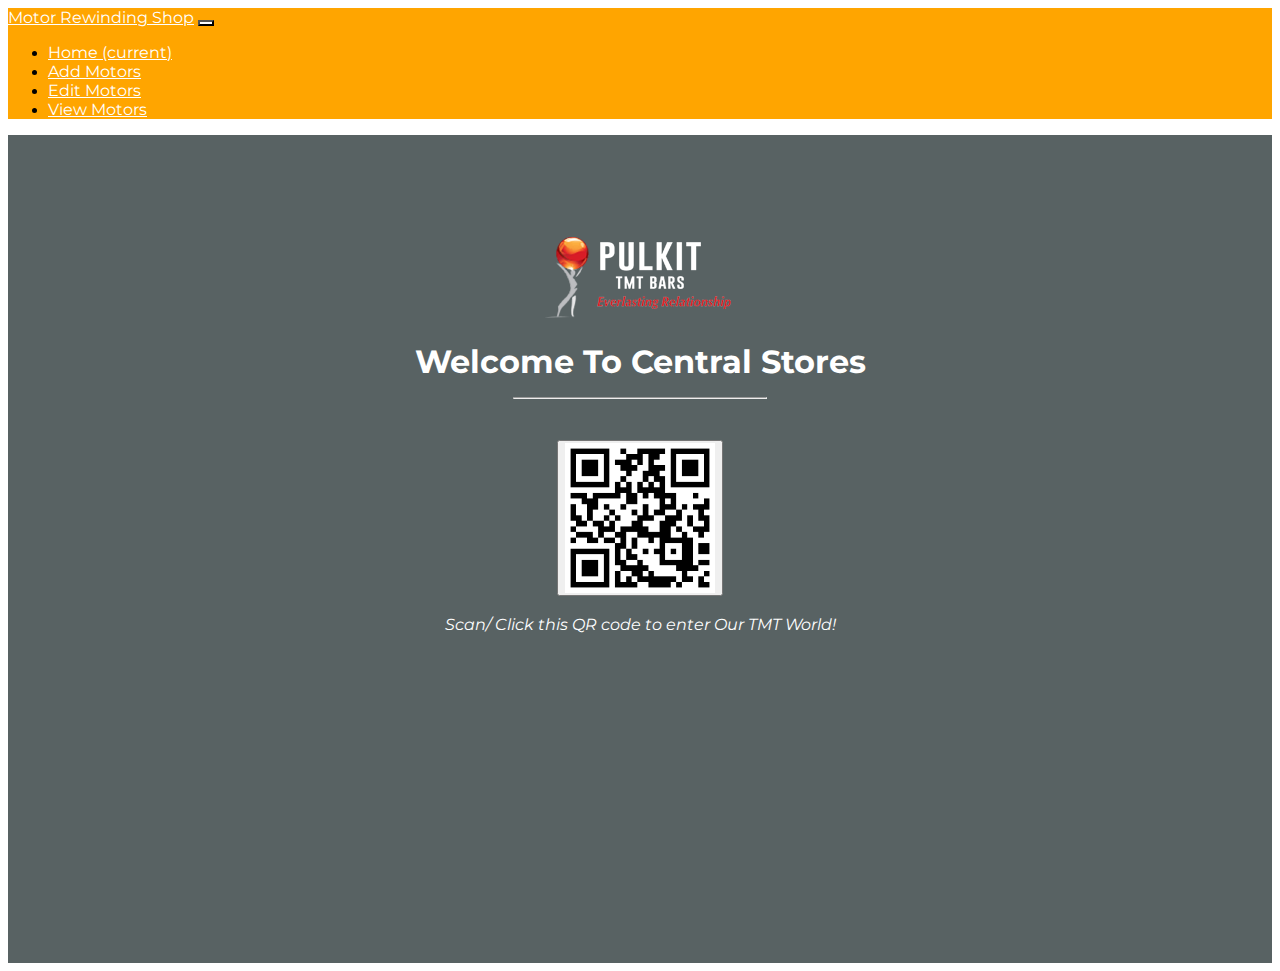
<file: index.html>
<html>

<head>
    <link rel="preconnect" href="https://fonts.googleapis.com">
    <meta name="viewport" content="width=device-width, initial-scale=1.0">
    <link rel="preconnect" href="https://fonts.gstatic.com" crossorigin>
    <link href="https://fonts.googleapis.com/css2?family=Montserrat:ital,wght@0,100..900;1,100..900&display=swap"
        rel="stylesheet">
    <link rel="stylesheet" href="style.css">
    <link rel="stylesheet" href="https://cdn.jsdelivr.net/npm/bootstrap@4.6.2/dist/css/bootstrap.min.css"
        integrity="sha384-xOolHFLEh07PJGoPkLv1IbcEPTNtaed2xpHsD9ESMhqIYd0nLMwNLD69Npy4HI+N" crossorigin="anonymous">
</head>
<title> Central Stores </title>

<body>
    <header>
        <nav class="navbar navbar-expand-lg navbar-light" id="navigation">
            <a class="navbar-brand" href="index.html" id="nav_head">Motor Rewinding Shop</a>
            <button class="navbar-toggler" type="button" data-toggle="collapse" data-target="#navbarSupportedContent"
                aria-controls="navbarSupportedContent" aria-expanded="false" aria-label="Toggle navigation" style="background-color: #fff;">
                <span class="navbar-toggler-icon" ></span>
            </button>

            <div class="collapse navbar-collapse" id="navbarSupportedContent">
                <ul class="navbar-nav mr-auto">
                    <li class="nav-item active">
                        <a class="nav-link" href="index.html" id="nav_head">Home <span
                                class="sr-only">(current)</span></a>
                    </li>
                    <li class="nav-item">
                        <a class="nav-link" href="add_motors.html" id="nav_head">Add Motors</a>
                    </li>
                    <li class="nav-item">
                        <a class="nav-link" href="get_all_motors.html" id="nav_head">Edit Motors</a>
                    </li>
                    <li class="nav-item">
                        <a class="nav-link" href="list_of_motors.html" id="nav_head">View Motors</a>
                    </li>


                </ul>

            </div>
        </nav>
    </header>
    <section id="home">
        <figure>
            <img src="pulkittmt_logo.png" alt="logo" id="logo">
        </figure>
        <h1>
            Welcome To Central Stores
            <hr>
        </h1>

        
        <br>
        <button type ="button"><a href="https://pulkittmt.in/">
        <img src="website_qr.png" alt="company website" width="150px" height="150px" ></a></button>
        <br><br> <i>Scan/ Click this QR code to enter Our TMT World!</i>
    </section>

</body>
<script src="https://cdn.jsdelivr.net/npm/jquery@3.5.1/dist/jquery.slim.min.js"
    integrity="sha384-DfXdz2htPH0lsSSs5nCTpuj/zy4C+OGpamoFVy38MVBnE+IbbVYUew+OrCXaRkfj"
    crossorigin="anonymous"></script>
<script src="https://cdn.jsdelivr.net/npm/bootstrap@4.6.2/dist/js/bootstrap.bundle.min.js"
    integrity="sha384-Fy6S3B9q64WdZWQUiU+q4/2Lc9npb8tCaSX9FK7E8HnRr0Jz8D6OP9dO5Vg3Q9ct"
    crossorigin="anonymous"></script>




</html>
</file>
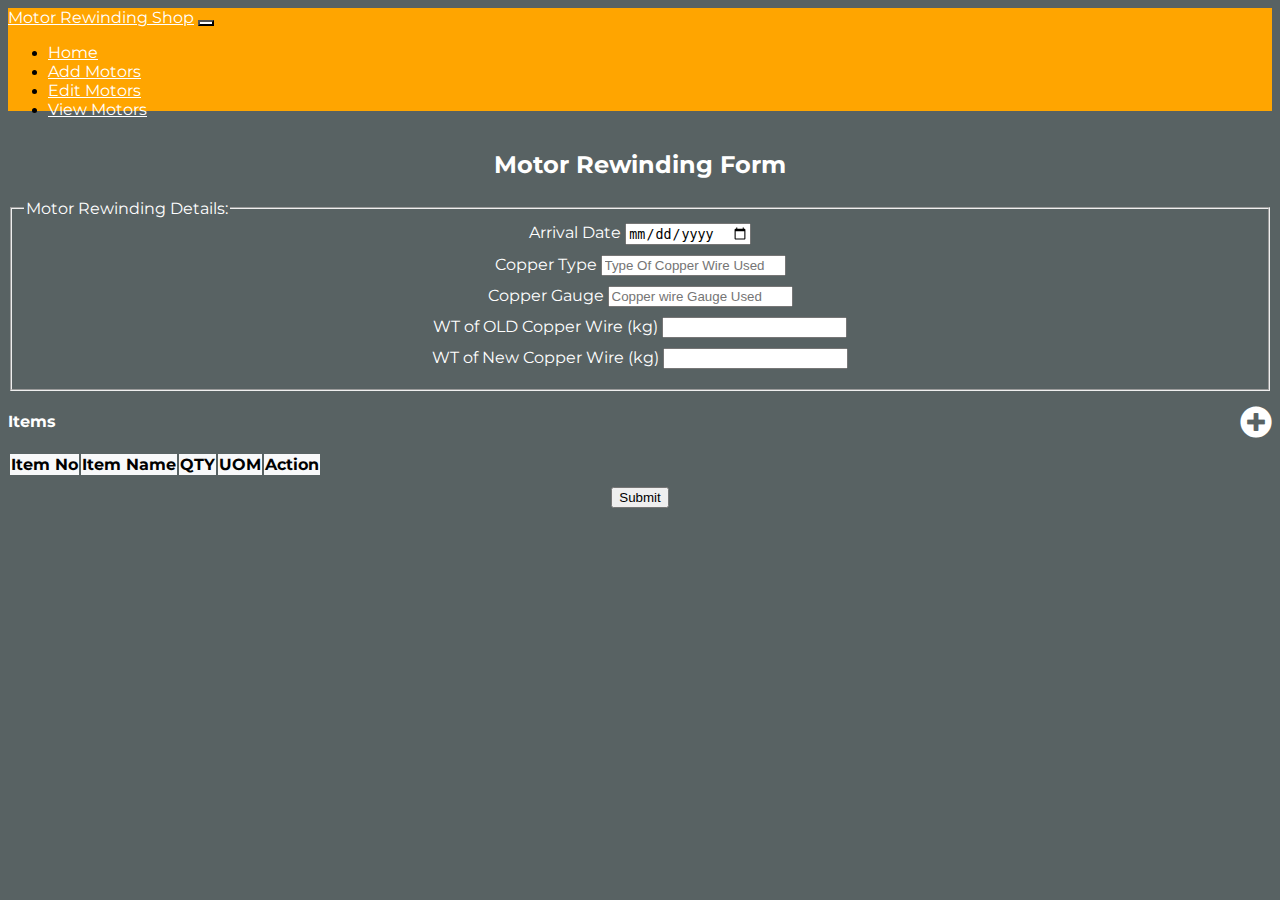
<file: edit_motor_form.html>
<html>

<head>
    <meta name="viewport" content="width=device-width, initial-scale=1.0">

    <link rel="preconnect" href="https://fonts.googleapis.com">
    <link rel="preconnect" href="https://fonts.gstatic.com" crossorigin>
    <link href="https://fonts.googleapis.com/css2?family=Montserrat:ital,wght@0,100..900;1,100..900&display=swap"
        rel="stylesheet">
    <link rel="stylesheet" href="style.css">
    <link rel="stylesheet" href="https://cdnjs.cloudflare.com/ajax/libs/font-awesome/5.15.4/css/all.min.css">
    <link rel="stylesheet" href="https://cdn.jsdelivr.net/npm/bootstrap@4.6.2/dist/css/bootstrap.min.css"
        integrity="sha384-xOolHFLEh07PJGoPkLv1IbcEPTNtaed2xpHsD9ESMhqIYd0nLMwNLD69Npy4HI+N" crossorigin="anonymous">
</head>
<title>
    Edit Motors
</title>
<style>
    body{
        
    background-color: rgba(88, 98, 99, 100);
    }
    .form-control {
            margin-bottom: 10px;
        }
        .table thead th {
            background-color: #f8f9fa;
        }
        .btn {
            margin-top: 10px;
        }
        .heading-container {
            display: flex;
            align-items: center;
            justify-content: space-between;
        }
        .add-item-btn {
            cursor: pointer;
        }
</style>

<body>
    <header>
        <nav class="navbar navbar-expand-lg navbar-light" id="navigation">
            <a class="navbar-brand" href="index.html" id="nav_head">Motor Rewinding Shop</a>
            <button class="navbar-toggler" type="button" data-toggle="collapse" data-target="#navbarSupportedContent"
                aria-controls="navbarSupportedContent" aria-expanded="false" aria-label="Toggle navigation" style="background-color: #fff;">
                <span class="navbar-toggler-icon"></span>
            </button>

            <div class="collapse navbar-collapse" id="navbarSupportedContent">
                <ul class="navbar-nav mr-auto">
                    <li class="nav-item active">
                        <a class="nav-link" href="index.html" id="nav_head">Home <span
                                class="sr-only">(current)</span></a>
                    </li>
                    <li class="nav-item">
                        <a class="nav-link" href="add_motors.html" id="nav_head">Add Motors</a>
                    </li>
                    <li class="nav-item">
                        <a class="nav-link" href="get_all_motors.html" id="nav_head">Edit Motors</a>
                    </li>
                    <li class="nav-item">
                        <a class="nav-link" href="list_of_motors.html" id="nav_head">View Motors</a>
                    </li>

                </ul>

            </div>
        </nav>
    </header>
      
<section id="mrf">
    <div class="container mt-4">
        <br>
        <h2 class="text-center mb-4">Motor Rewinding Form</h2>
        <form id="motorRewindingForm">
            <fieldset>
                <legend>Motor Rewinding Details:</legend>
                <div class="row">
                    <div class="col-12 col-md-6">
                        <div class="form-group">
                            <label for="arrivalDate">Arrival Date</label>
                            <input type="date" class="form-control" id="arrivalDate" name="arrivalDate" required>
                        </div>
                    </div>
                    <div class="col-12 col-md-6">
                        <div class="form-group">
                            <label for="copperType">Copper Type</label>
                            <input type="text" class="form-control" id="copperType" name="copperType" placeholder="Type Of Copper Wire Used" required>
                        </div>
                    </div>
                </div>
                <div class="row">
                    <div class="col-12 col-md-6">
                        <div class="form-group">
                            <label for="copperGauge">Copper Gauge</label>
                            <input type="text" class="form-control" id="copperGauge" name="copperGauge" placeholder="Copper wire Gauge Used" required>
                        </div>
                    </div>
                    <div class="col-12 col-md-6">
                        <div class="form-group">
                            <label for="wtOldCopperWire">WT of OLD Copper Wire (kg)</label>
                            <input type="number" class="form-control" id="wtOldCopperWire" name="wtOldCopperWire" step="any" required>
                        </div>
                    </div>
                </div>
                <div class="row">
                    <div class="col-12 col-md-6">
                        <div class="form-group">
                            <label for="wtNewCopperWire">WT of New Copper Wire (kg)</label>
                            <input type="number" class="form-control" id="wtNewCopperWire" name="wtNewCopperWire" step="any" required>
                        </div>
                    </div>
                </div>
            </fieldset>

            <div class="mt-4">
                <div class="heading-container mb-3">
                    <h4 class="mb-0">Items</h4>
                    <i class="fas fa-plus-circle fa-2x add-item-btn text-primary" onclick="addRow()"></i>
                </div>
                <table class="table table-bordered" id="itemTable">
                    <thead>
                        <tr>
                            <th>Item No</th>
                            <th>Item Name</th>
                            <th>QTY</th>
                            <th>UOM</th>
                            <th>Action</th>
                        </tr>
                    </thead>
                    <tbody>
                        <!-- Rows will be added here dynamically -->
                    </tbody>
                </table>
            </div>
            
            <div class="mt-4">
                <button type="button" class="btn btn-outline-warning btn-block" onclick="submitForm()">Submit</button>
            </div>
        </form>
    </div>

    <script>
        let itemCount = 0;

        function addRow() {
            const tableBody = document.querySelector('#itemTable tbody');
            const newRow = tableBody.insertRow();
            const index = itemCount++;

            newRow.innerHTML = `
                <td><input type="text" class="form-control" name="items[${index}].itemNo" placeholder="Item Number"></td>
                <td><input type="text" class="form-control" name="items[${index}].itemName"></td>
                <td><input type="number" class="form-control" name="items[${index}].qty" step="any"></td>
                <td>
                    <select class="form-control" name="items[${index}].uom">
                        <option value="KG">KG</option>
                        <option value="NO">NO</option>
                        <option value="MTR">MTR</option>
                        <option value="LTR">LTR</option>
                    </select>
                </td>
                <td><button type="button" class="btn btn-danger" onclick="removeRow(this)">Remove</button></td>
            `;
        }

        function removeRow(button) {
            const row = button.closest('tr');
            row.remove();
        }

        async function submitForm() {
            const form = document.getElementById('motorRewindingForm');
            const formData = new FormData(form);

            const data = {};
            formData.forEach((value, key) => {
                if (key.startsWith('items[')) {
                    const [_, index, field] = key.match(/^items\[(\d+)\]\.(.*)$/);
                    if (!data.items) data.items = [];
                    if (!data.items[index]) data.items[index] = {};
                    data.items[index][field] = value;
                } else {
                    data[key] = value;
                }
            });

            const res=await fetch('https://mrs-production.up.railway.app/api/motor-rewindings', {
                method: 'POST',
                headers: {
                    'Content-Type': 'application/json'
                },
                body: JSON.stringify(data)
            });
            if(res.ok)
            {
                const result = await res.json();
                   
                    alert('Motor saved successfully!');
                    window.location.href="index.html";
            }
            else {
                    alert('Error saving motor:', res.statusText);
                }
                
            // .then(res => res.json())
            // .then(result => {
            //     console.log('Success:', res);
            //     alert('Data submitted successfully!');
            // })
            // .catch(error => {
            //     console.error('Error:', error);
            //     alert('Failed to submit data.');
            // });
        }
        
    </script>
    
</body>

<script src="https://cdn.jsdelivr.net/npm/jquery@3.5.1/dist/jquery.slim.min.js"
    integrity="sha384-DfXdz2htPH0lsSSs5nCTpuj/zy4C+OGpamoFVy38MVBnE+IbbVYUew+OrCXaRkfj"
    crossorigin="anonymous"></script>
<script src="https://cdn.jsdelivr.net/npm/bootstrap@4.6.2/dist/js/bootstrap.bundle.min.js"
    integrity="sha384-Fy6S3B9q64WdZWQUiU+q4/2Lc9npb8tCaSX9FK7E8HnRr0Jz8D6OP9dO5Vg3Q9ct"
    crossorigin="anonymous"></script>

</html>
</file>
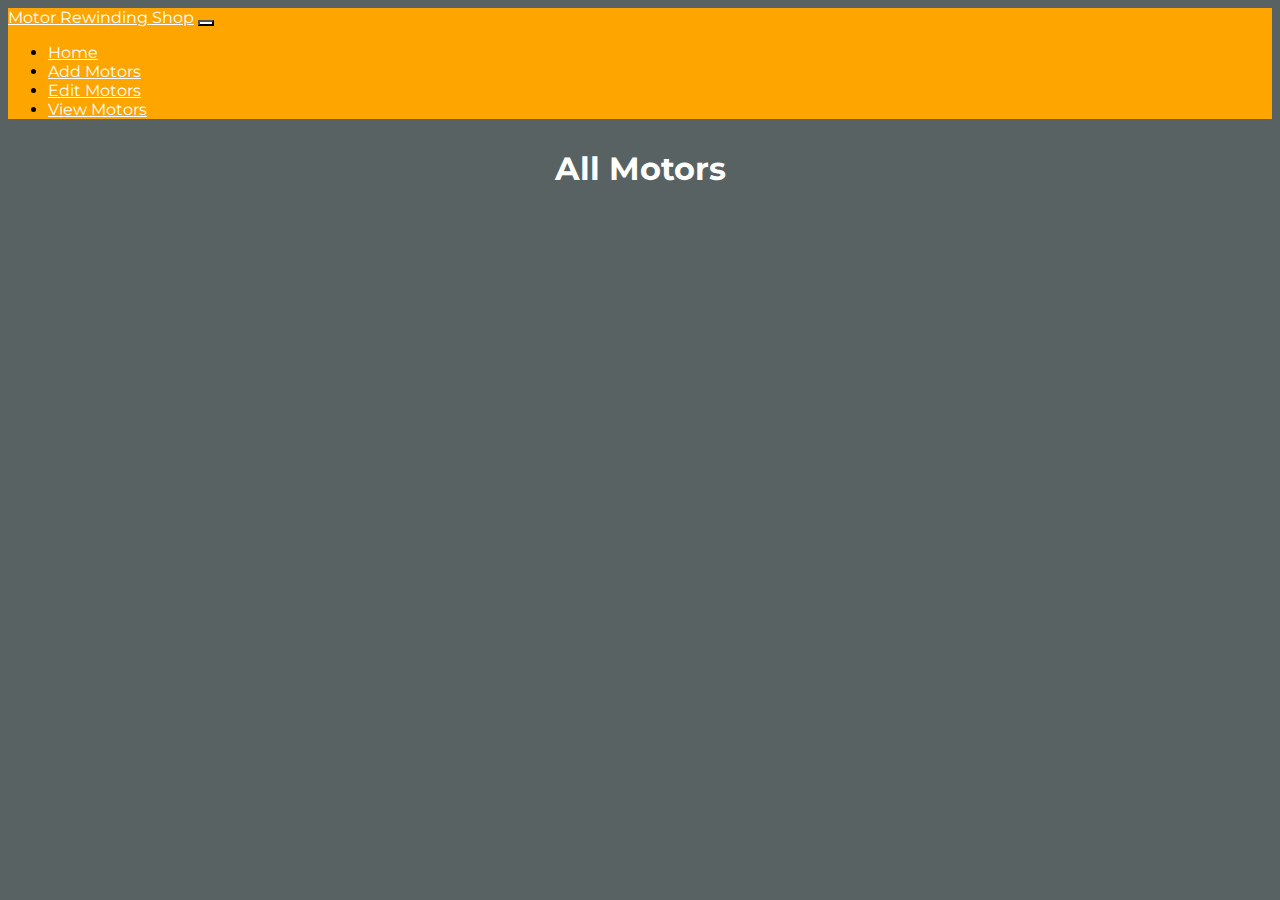
<file: get_all_motors.html>
<!DOCTYPE html>
<html lang="en">
<head>
    <meta name="viewport" content="width=device-width, initial-scale=1.0">
    <link rel="preconnect" href="https://fonts.googleapis.com">
    <link rel="stylesheet" href="style.css">
    <link rel="preconnect" href="https://fonts.gstatic.com" crossorigin>
    <link href="https://fonts.googleapis.com/css2?family=Montserrat:ital,wght@0,100..900;1,100..900&display=swap" rel="stylesheet">
    <link rel="stylesheet" href="https://cdn.jsdelivr.net/npm/bootstrap@4.6.2/dist/css/bootstrap.min.css" integrity="sha384-xOolHFLEh07PJGoPkLv1IbcEPTNtaed2xpHsD9ESMhqIYd0nLMwNLD69Npy4HI+N" crossorigin="anonymous">
    <link rel="stylesheet" href="https://cdnjs.cloudflare.com/ajax/libs/font-awesome/5.15.3/css/all.min.css">
    <meta name="referrer" content="origin" />
    <meta charset="UTF-8">
    <title>Display Motors</title>
    <style>
        body {
            background-color: rgba(88, 98, 99, 100);
            font-family: 'Montserrat', sans-serif;
            text-decoration: none;
        }
        .container {
            margin-top: 30px;
        }
        .card {
            margin-bottom: 15px;
        }
        .card-header {
            background-color: rgba(88, 98, 99, 100);
            color: white;
        }
        .card-header button {
            color: white;
            text-decoration: none;
            font-weight: bold;
        }
        .card-body {
            text-decoration: none;
            background-color: #ffffff;
            border-top: 1px solid #dee2e6;
            display: flex;
            justify-content: space-between;
            align-items: center;
        }
        .card-body p {
            margin: 0;
            padding: 10px 0;
        }
        .icon {
            margin-right: 8px;
            text-decoration: none;
        }
        .edit-btn {
            margin-left: 10px;
        }
        .pagination {
            justify-content: center;
        }
    </style>
</head>
<body>
    <header>
        <nav class="navbar navbar-expand-lg navbar-light" id="navigation">
            <a class="navbar-brand" href="index.html" id="nav_head">Motor Rewinding Shop</a>
            <button class="navbar-toggler" type="button" data-toggle="collapse" data-target="#navbarSupportedContent" aria-controls="navbarSupportedContent" aria-expanded="false" aria-label="Toggle navigation" style="background-color: #ffffff;">
                <span class="navbar-toggler-icon"></span>
            </button>
            <div class="collapse navbar-collapse" id="navbarSupportedContent">
                <ul class="navbar-nav mr-auto">
                    <li class="nav-item active">
                        <a class="nav-link" href="index.html" id="nav_head">Home <span class="sr-only">(current)</span></a>
                    </li>
                    <li class="nav-item">
                        <a class="nav-link" href="add_motors.html" id="nav_head">Add Motors</a>
                    </li>
                    <li class="nav-item">
                        <a class="nav-link" href="edit_motor_form.html" id="nav_head">Edit Motors</a>
                    </li>
                    <li class="nav-item">
                        <a class="nav-link" href="list_of_motors.html" id="nav_head">View Motors</a>
                    </li>
                </ul>
            </div>
        </nav>
    </header>
    <div class="container">
        <div id="get">
            <h1 class="mb-4" style="color: #ffffff;text-align: center;">All Motors</h1>
            <div id="accordion">
                <!-- Accordion items will be dynamically inserted here -->
            </div>
            <nav aria-label="Page navigation">
                <ul class="pagination" id="pagination">
                    <!-- Pagination items will be dynamically inserted here -->
                </ul>
            </nav>
        </div>
    </div>

    <script>
        const ITEMS_PER_PAGE = 6;
        let motors = [];
        let currentPage = 1;

        async function fetchMotors() {
            try {
                const response = await fetch('https://mrs-production.up.railway.app/api/motors/get_All'); // Replace with your server URL
                if (response.ok) {
                    motors = await response.json();
                    displayMotors();
                    setupPagination();
                } else {
                    console.error('Error fetching motors:', response.statusText);
                }
            } catch (error) {
                console.error('Fetch error:', error);
            }
        }

        function displayMotors() {
            const accordionContainer = document.getElementById('accordion');
            accordionContainer.innerHTML = ''; // Clear existing content

            const start = (currentPage - 1) * ITEMS_PER_PAGE;
            const end = start + ITEMS_PER_PAGE;
            const paginatedMotors = motors.slice(start, end);

            paginatedMotors.forEach((motor, index) => {
                const motorItem = document.createElement('div');
                motorItem.className = 'card';
                motorItem.innerHTML = `
                    <div class="card-header" id="heading${start + index}">
                        <h5 class="mb-0">
                            <button class="btn btn-link" type="button" data-toggle="collapse" data-target="#collapse${start + index}" aria-expanded="true" aria-controls="collapse${start + index}" style="text-decoration:none;border:none">
                                <i class="fas fa-tools"></i> Motor Reg: ${motor.reg}
                            </button>
                        </h5>
                    </div>
                    <div id="collapse${start + index}" class="collapse" aria-labelledby="heading${start + index}" data-parent="#accordion">
                        <div class="card-body">
                            <div>
                                <p><i class="fas fa-cogs icon"></i><strong> HP:</strong> ${motor.hp}</p>
                                <p><i class="fas fa-bolt icon"></i><strong> KW:</strong> ${motor.kw}</p>
                                <p><i class="fas fa-user icon"></i><strong> Name:</strong> ${motor.name}</p>
                                <p><i class="fas fa-industry icon"></i><strong> Division:</strong> ${motor.division}</p>
                                <p><i class="fas fa-building icon"></i><strong> Department:</strong> ${motor.department}</p>
                                <p><i class="fas fa-plug icon"></i><strong> Phase:</strong> ${motor.phase}</p>
                                <p><i class="fas fa-exclamation-triangle icon"></i><strong> Fault:</strong> ${motor.fault}</p>
                            </div>
                            <a href="edit_motor_form.html"><button class="btn btn-danger edit-btn"><i class="fas fa-edit icon"></i> Edit</button></a>
                        </div>
                    </div>
                `;
                accordionContainer.appendChild(motorItem);
            });
        }

        function setupPagination() {
            const paginationContainer = document.getElementById('pagination');
            paginationContainer.innerHTML = ''; 

            const totalPages = Math.ceil(motors.length / ITEMS_PER_PAGE);
            for (let i = 1; i <= totalPages; i++) {
                const pageItem = document.createElement('li');
                pageItem.className = `page-item ${i === currentPage ? 'active' : ''}`;
                pageItem.innerHTML = `
                    <a class="page-link" href="#" onclick="changePage(${i})">${i}</a>
                `;
                paginationContainer.appendChild(pageItem);
            }
        }

        function changePage(pageNumber) {
            currentPage = pageNumber;
            displayMotors();
            setupPagination();
        }

        function editMotor(serialNumber) {
            // Implement the logic to edit a motor
            // For example, redirect to an edit page with the motor's serial number
            window.location.href = `edit_motor.html?serialNumber=${serialNumber}`;
        }

        window.onload = fetchMotors;
    </script>

    <!-- jQuery, Popper.js, and Bootstrap JS -->
    <script src="https://code.jquery.com/jquery-3.2.1.min.js"></script>
    <script src="https://cdnjs.cloudflare.com/ajax/libs/popper.js/1.11.0/umd/popper.min.js"></script>
    <script src="https://maxcdn.bootstrapcdn.com/bootstrap/4.0.0/js/bootstrap.min.js"></script>
</body>
</html>
</file>
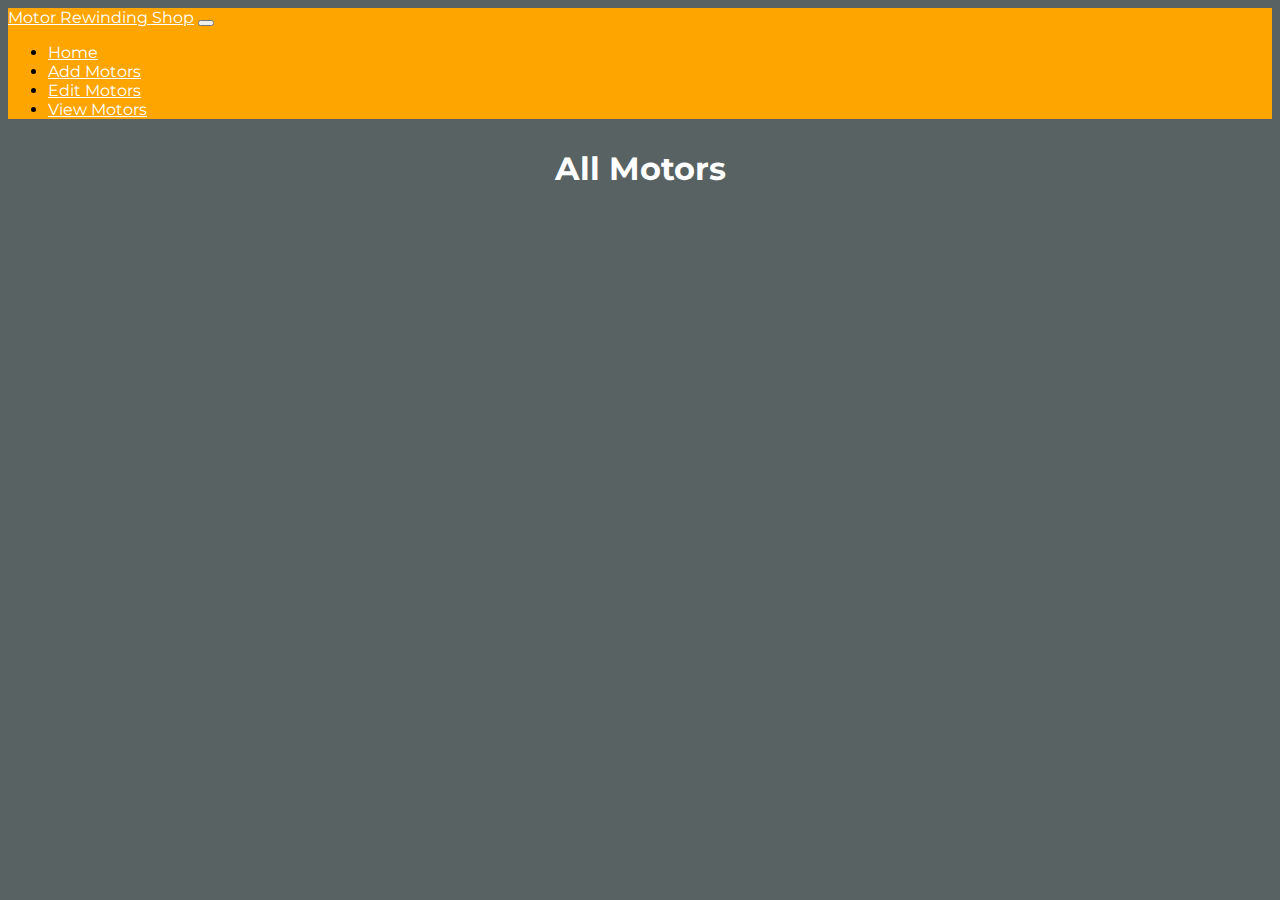
<file: list_of_motors.html>
<!DOCTYPE html>
<html lang="en">
<head>
    <meta name="viewport" content="width=device-width, initial-scale=1.0">
    <link rel="preconnect" href="https://fonts.googleapis.com">
    <link rel="stylesheet" href="style.css">
    <link rel="preconnect" href="https://fonts.gstatic.com" crossorigin>
    <link href="https://fonts.googleapis.com/css2?family=Montserrat:ital,wght@0,100..900;1,100..900&display=swap" rel="stylesheet">
    <link rel="stylesheet" href="https://cdn.jsdelivr.net/npm/bootstrap@4.6.2/dist/css/bootstrap.min.css" integrity="sha384-xOolHFLEh07PJGoPkLv1IbcEPTNtaed2xpHsD9ESMhqIYd0nLMwNLD69Npy4HI+N" crossorigin="anonymous">
    <link rel="stylesheet" href="https://cdnjs.cloudflare.com/ajax/libs/font-awesome/5.15.3/css/all.min.css">
    <meta name="referrer" content="origin" />
    <meta charset="UTF-8">
    <title>Display Motors</title>
    <style>
        body {
            background-color: rgba(88, 98, 99, 100);
            font-family: 'Montserrat', sans-serif;
            text-decoration: none;
        }
        .container {
            margin-top: 30px;
        }
        .card {
            margin-bottom: 15px;
        }
        .card-header {
            background-color: rgba(88, 98, 99, 100);
            color: white;
        }
        .card-header button {
            color: white;
            text-decoration: none;
            font-weight: bold;
        }
        .card-body {
            text-decoration: none;
            background-color: #ffffff;
            border-top: 1px solid #dee2e6;
        }
        .card-body p {
            margin: 0;
            padding: 10px 0;
        }
        .icon {
            margin-right: 8px;
            text-decoration: none;
        }
        .edit-btn {
            margin-left: 10px;
        }
        .pagination {
            justify-content: center;
        }
    </style>
</head>
<body>
    <header>
        <nav class="navbar navbar-expand-lg" id="navigation">
            <a class="navbar-brand" href="index.html" id="nav_head">Motor Rewinding Shop</a>
            <button class="navbar-toggler" type="button" data-toggle="collapse" data-target="#navbarSupportedContent" aria-controls="navbarSupportedContent" aria-expanded="false" aria-label="Toggle navigation">
                <span class="navbar-toggler-icon"></span>
            </button>
            <div class="collapse navbar-collapse" id="navbarSupportedContent">
                <ul class="navbar-nav mr-auto">
                    <li class="nav-item active">
                        <a class="nav-link" href="index.html" id="nav_head">Home <span class="sr-only">(current)</span></a>
                    </li>
                    <li class="nav-item">
                        <a class="nav-link" href="add_motors.html" id="nav_head">Add Motors</a>
                    </li>
                    <li class="nav-item">
                        <a class="nav-link" href="edit_motor_form.html" id="nav_head">Edit Motors</a>
                    </li>
                    <li class="nav-item">
                        <a class="nav-link" href="list_of_motors.html" id="nav_head">View Motors</a>
                    </li>
                </ul>
            </div>
        </nav>
    </header>
    <div class="container">
        <div id="get">
            <h1 class="mb-4" style="color: #ffffff;text-align: center;">All Motors</h1>
            <div id="accordion">
                <!-- Accordion items will be dynamically inserted here -->
            </div>
            <nav aria-label="Page navigation">
                <ul class="pagination" id="pagination">
                    <!-- Pagination items will be dynamically inserted here -->
                </ul>
            </nav>
        </div>
    </div>

    <script>
        const ITEMS_PER_PAGE = 6;
        let motors = [];
        let currentPage = 1;

        async function fetchMotors() {
            try {
                const response = await fetch('https://mrs-production.up.railway.app/api/motors/get_all_motor_rewinidings'); // Adjusted endpoint
                if (response.ok) {
                    motors = await response.json();
                    displayMotors();
                    setupPagination();
                } else {
                    console.error('Error fetching motors:', response.statusText);
                }
            } catch (error) {
                console.error('Fetch error:', error);
            }
        }

        function displayMotors() {
            const accordionContainer = document.getElementById('accordion');
            accordionContainer.innerHTML = ''; // Clear existing content

            const start = (currentPage - 1) * ITEMS_PER_PAGE;
            const end = start + ITEMS_PER_PAGE;
            const paginatedMotors = motors.slice(start, end);

            paginatedMotors.forEach((motor, index) => {
                const motorItem = document.createElement('div');
                motorItem.className = 'card';
                motorItem.innerHTML = `
                    <div class="card-header" id="heading${start + index}">
                        <h5 class="mb-0">
                            <button class="btn btn-link" type="button" data-toggle="collapse" data-target="#collapse${start + index}" aria-expanded="true" aria-controls="collapse${start + index}" style="text-decoration:none;border:none">
                                <i class="fas fa-tools"></i> Arrival Date: ${new Date(motor.arrivalDate).toLocaleDateString()}
                            </button>
                        </h5>
                    </div>
                    <div id="collapse${start + index}" class="collapse" aria-labelledby="heading${start + index}" data-parent="#accordion">
                        <div class="card-body">
                            <div>
                                <p><i class="fas fa-cogs icon"></i><strong> Copper Type:</strong> ${motor.copperType}</p>
                                <p><i class="fas fa-bolt icon"></i><strong> Copper Gauge:</strong> ${motor.copperGauge}</p>
                                <p><i class="fas fa-weight icon"></i><strong> Old Copper Wire (kg):</strong> ${motor.wtOldCopperWire}</p>
                                <p><i class="fas fa-weight icon"></i><strong> New Copper Wire (kg):</strong> ${motor.wtNewCopperWire}</p>
                                <p><i class="fas fa-cogs icon"></i><strong> Items:</strong></p>
                                <ul>
                                    ${motor.items.map(item => `
                                        <li>${item.itemName} (${item.qty} ${item.uom})</li>
                                    `).join('')}
                                </ul>
                            </div>
                            
                        </div>
                    </div>
                `;
                accordionContainer.appendChild(motorItem);
            });
        }

        function setupPagination() {
            const paginationContainer = document.getElementById('pagination');
            paginationContainer.innerHTML = ''; 

            const totalPages = Math.ceil(motors.length / ITEMS_PER_PAGE);
            for (let i = 1; i <= totalPages; i++) {
                const pageItem = document.createElement('li');
                pageItem.className = `page-item ${i === currentPage ? 'active' : ''}`;
                pageItem.innerHTML = `
                    <a class="page-link" href="#" onclick="changePage(${i})">${i}</a>
                `;
                paginationContainer.appendChild(pageItem);
            }
        }

        function changePage(pageNumber) {
            currentPage = pageNumber;
            displayMotors();
            setupPagination();
        }

        window.onload = fetchMotors;
    </script>

    <!-- jQuery, Popper.js, and Bootstrap JS -->
    <script src="https://code.jquery.com/jquery-3.2.1.min.js"></script>
    <script src="https://cdnjs.cloudflare.com/ajax/libs/popper.js/1.11.0/umd/popper.min.js"></script>
    <script src="https://maxcdn.bootstrapcdn.com/bootstrap/4.0.0/js/bootstrap.min.js"></script>
</body>
</html>
</file>
<file: style.css>
#navigation {
    background-color: orange;
}

#home
{
    background-color: rgba(88, 98, 99, 100);
    text-align: center;
    align-items: center;
    height: 92vh;
    font-family: "Montserrat", sans-serif;
    color: #ffff;
}
#add {
    background-color: rgba(88, 98, 99, 100);
    text-align: center;
    align-items: center;
    font-family: "Montserrat", sans-serif;
    color: #ffff;
}

#mrf
{
    background-color: rgba(88, 98, 99, 100);
    text-align: center;
    align-items: center;
    font-family: "Montserrat", sans-serif;
    color: #ffff;  
    height: auto;
    margin-top: -24px;
}

#nav_head {
    color: #ffff;
    font-family: "Montserrat", sans-serif;
}

#logo {
    margin-top: 100px;
}

hr {
    width: 20%;
    background-color: #ffff;
}

#fyis {
    display: block;
    margin-left: auto;
    margin-right: auto;

}

.popup {
    width: 600px;
    background: #ffff;
    color: rgb(245, 9, 119);
    font-family: Arial, Helvetica, sans-serif;
    border-radius: 6px;
    position: absolute;
    top: 0%;
    left: 50%;
    transform: translate(-50%, -50%) scale(0.1);
    text-align: center;
    padding: 0 30px 30px;
    visibility: hidden;
    transition: 0.4s, top 0.4s;
    

}

.open-popup {
    visibility: visible;
    top: 50%;
    transform: translate(-50%, -50%) scale(1);

}
legend{
    text-align: left;
}
</file>
